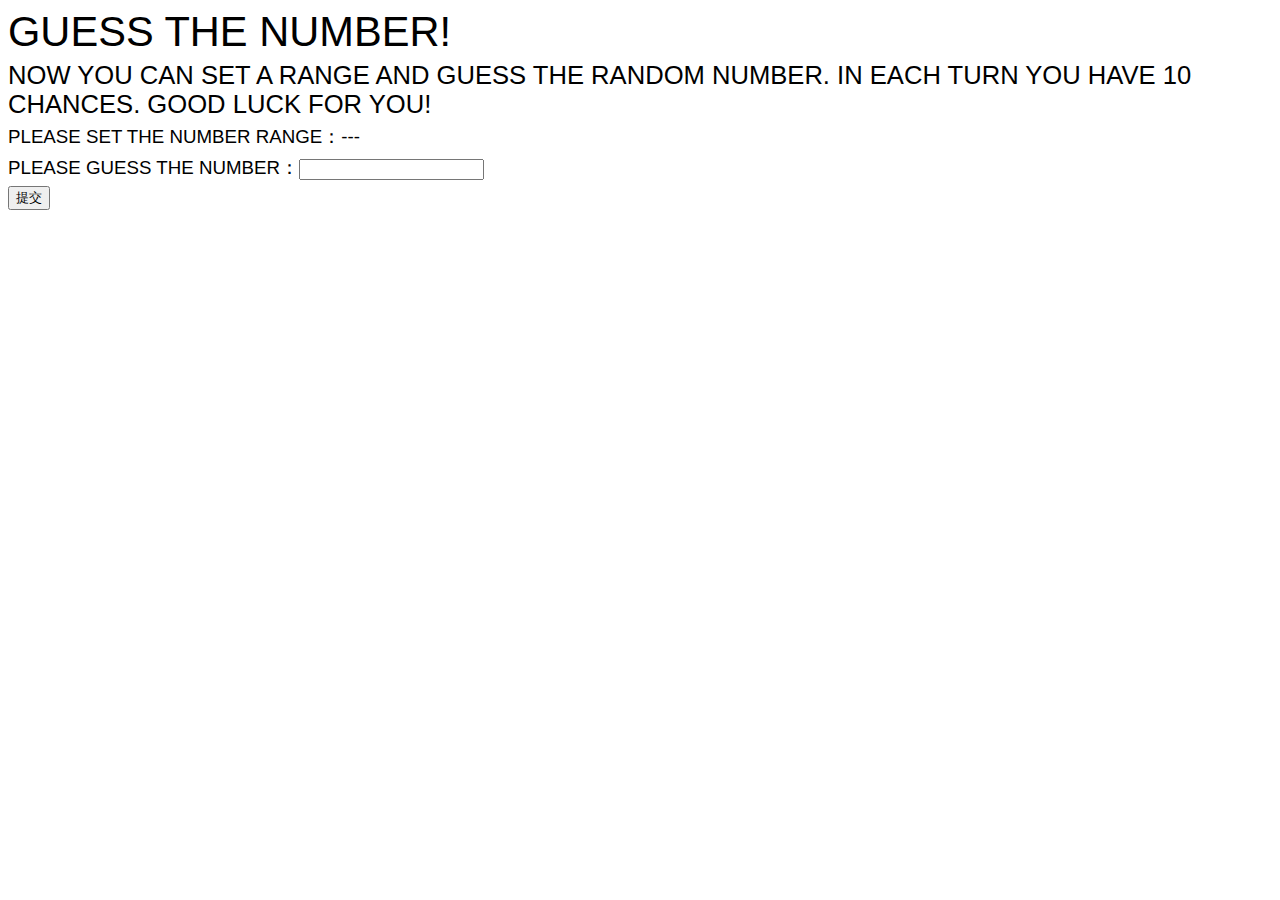
<file: guessing number.html>
<!DOCTYPE html>
<html>
<head>
  <title>Guessing Game</title>
  <meta charset="utf-8">
  <link rel="stylesheet" href="guessing number.css">

</head>
<body>
<h1>Guess the number!</h1>
<p>Now you can set a range and guess the random number. In each turn you have 10 chances. Good Luck for you!</p>
<h3>Please set the number range：<span id="min"></span>---<span id="max"></span></h3>
<h3>Please guess the number：<input type="text" id="guess"/></h3><button id="btn" onclick="run()">提交</button>
<h3> <span id="info"></span></h3>

</body>
</html>
<script>



    var min = prompt('Please type a minimum value.')
    var max = prompt('Please type a maximum value.')

    document.getElementById("min").innerHTML=min;
    document.getElementById("max").innerHTML=max;



    function guessTip(min, max) {
        min = Math.ceil(min);
        max = Math.floor(max);
        return Math.floor(Math.random() * (max - min + 1)) + min;
    }


    var answer = guessTip(min, max);
    console.log('The answer is ' + answer);


    var i = 0;



	function run(){

    	var guessInput = document.getElementById("guess").value;




        guessInput = guessInput * 1;


        if (i > 10) {
            document.getElementById("guess").innerHTML="Sorry, the count has ran out.";
            document.getElementById("btn").disabled="disabled";
        }



        if (guessInput == answer) {
            document.getElementById("info").innerHTML="Congratuaion! You get the correct answer!";
            document.getElementById("info").style.color="green";
            document.getElementById("btn").disabled="disabled";

        } else if (guessInput > answer) {
            console.log("Your guess is too high! Try again!")
            document.getElementById("info").innerHTML="Your guess is too high! Try again!";
            document.getElementById("info").style.color="red";
        } else if (guessInput < answer) {
            console.log("Your guess is too low! Try again!")
            document.getElementById("info").innerHTML="Your guess is too low! Try again!";
            document.getElementById("info").style.color="red";
        }


        var n = 10 - i;
        console.log("Your guess is "+guessInput);
        console.log('There are ' + n + ' more chances.')


    }
</script>
</file>
<file: guessing number.css>
/* Variabes */
/* Mixin's */
<style type>="text/css">
body {
    font-family: arial, sans-serif;
    background-color: #ECD1FF;
    color: #000000;
    height: 100%;
    text-align: center;
    font-size: 14px;
}


h1,
h2,
h3,
p {
    font-family: arial, sans-serif;
    font-weight: 50;
    text-transform: uppercase;
    margin: 5px 0;
}
h1 {
    font-size: 2.6em;
}
h2 {
    font-size: 1.6em;
}
p {
    font-size: 1.6em;
}
</file>
